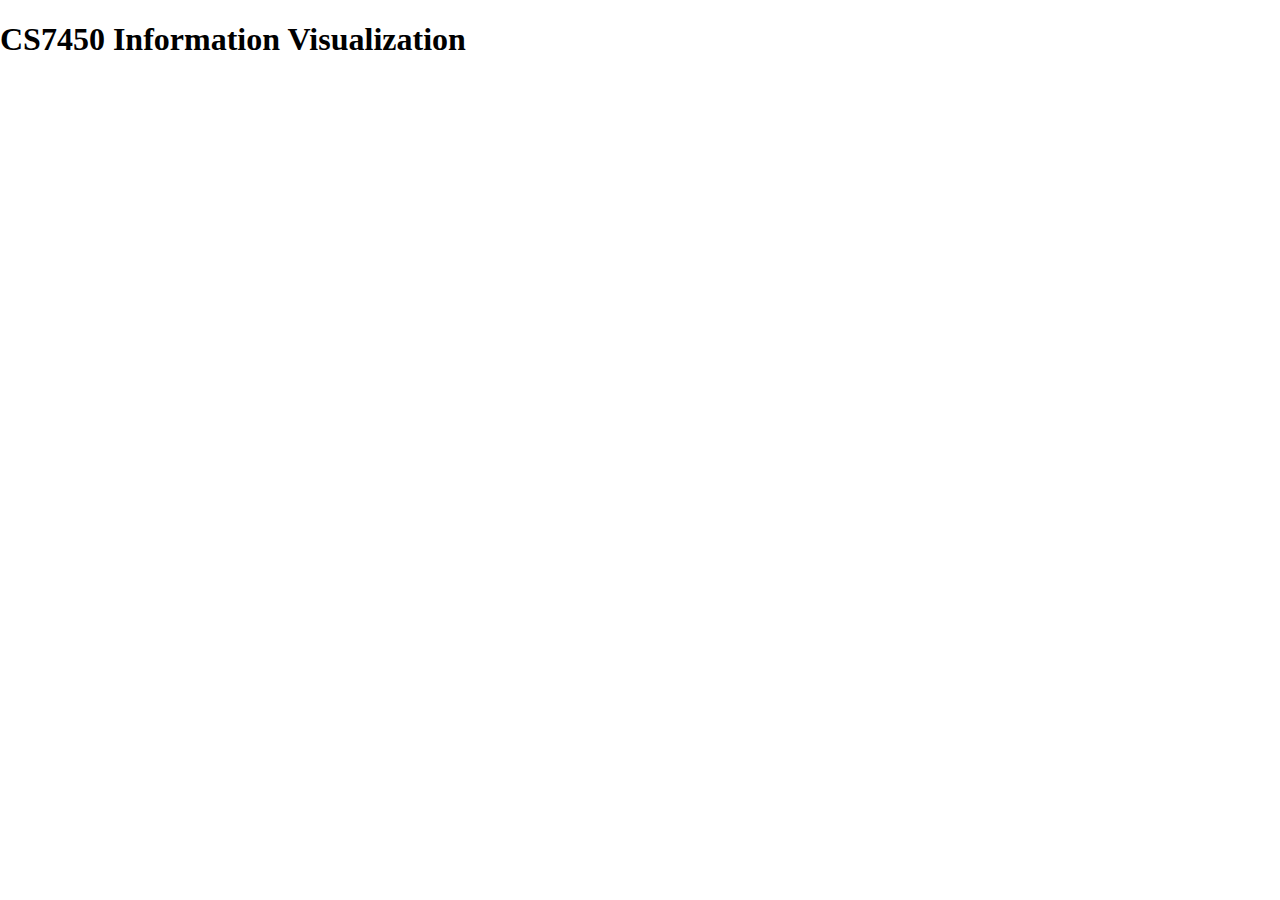
<file: InfoViz/Main.html>
<!DOCTYPE html>
<style>
	path.area {
		fill: steelblue;
	}

	.axis text {
		font: 10px sans-serif;
	}

	.axis path, .axis line {
		fill: none;
		stroke: #000;
		shape-rendering: crispEdges;
	}

	body {
		margin: 0;
	}

	rect {
		stroke: #fff;
		stroke-width: .1px;
	}

</style>
<html lang="en">
	<head>
		<meta charset="utf-8" />

		<!-- Always force latest IE rendering engine (even in intranet) & Chrome Frame
		Remove this if you use the .htaccess -->
		<meta http-equiv="X-UA-Compatible" content="IE=edge,chrome=1" />

		<title>Main</title>
		<meta name="description" content="" />
		<meta name="author" content="Ameya" />

		<!--<meta name="viewport" content="width=device-width; initial-scale=1.0" />-->

		<!-- Replace favicon.ico & apple-touch-icon.png in the root of your domain and delete these references -->
		<link rel="shortcut icon" href="/favicon.ico" />
		<link rel="apple-touch-icon" href="/apple-touch-icon.png" />
		<script type="text/javascript" src="http://mbostock.github.com/d3/d3.js"></script>
		<script type="text/javascript" src="d3Starter.js"></script>
		<!--<script type="text/javascript" src="d3.v2.min.js"></script>-->
	</head>

	<body>
		<div>
			<header>
				<h1>CS7450 Information Visualization</h1>
			</header>
			<div id="viz">

			</div>
			<script>
				var margin = {
					top : 40,
					right : 40,
					bottom : 40,
					left : 40
				}, width = 960, height = 500;
var x;var y;
				d3.csv("salaryTech2011.csv", function(data) {
					data = data.filter(function(d) {
						return d.Title = "PROFESSOR";
					});
					data.forEach(function(d) {
						d.Salary = parseFloat(d.Salary.substr(2, d.Salary.length - 2).replace(',', ''));

					})
					/*var area = d3.svg.area().x(function(d) {
					 return x(d.Title);
					 }).y0(y.range()[0]).y1(function(d) {
					 return y(d.Salary);
					 });*/
					
					x= d3.scale.ordinal().range([0, width - margin.left - margin.right]);
					y = d3.scale.linear().domain([0, d3.max(data, function(d) {
						return d.Salary;
					})]).nice().range([height - margin.top - margin.bottom, 0]);

					var xAxis = d3.svg.axis().scale(x).orient("bottom").tickPadding(8);

					var yAxis = d3.svg.axis().scale(y).orient("right").tickPadding(8);

					//x.domain(d3.extent(data, function(d) {return d.Title;}));

					var svg = d3.select("body").append("svg").datum(data).attr("width", width).attr("height", height).attr("class", "time chart").append("g").attr("transform", "translate(" + margin.left + "," + margin.top + ")");

					svg.append("g").attr("class", "x axis").attr("transform", "translate(0," + y.range()[0] + ")").call(xAxis);

					svg.append("g").attr("class", "y axis").attr("transform", "translate(" + x.range()[1] + ")").call(yAxis);

					//svg.append("path").attr("class", "area").attr("d", area);
					//data.sort(function(a,b) {return b.Salary-a.Salary;});
					/*data.forEach(function(d) {
					d3.select("#viz").append("p").text(d.Name + "         " +d.Title+"		"+d.Salary.toString());
					})*/
					//d3.select("#viz").append("p").text("Data loaded");
				})
			</script>

		</div>
	</body>
</html>
</file>
